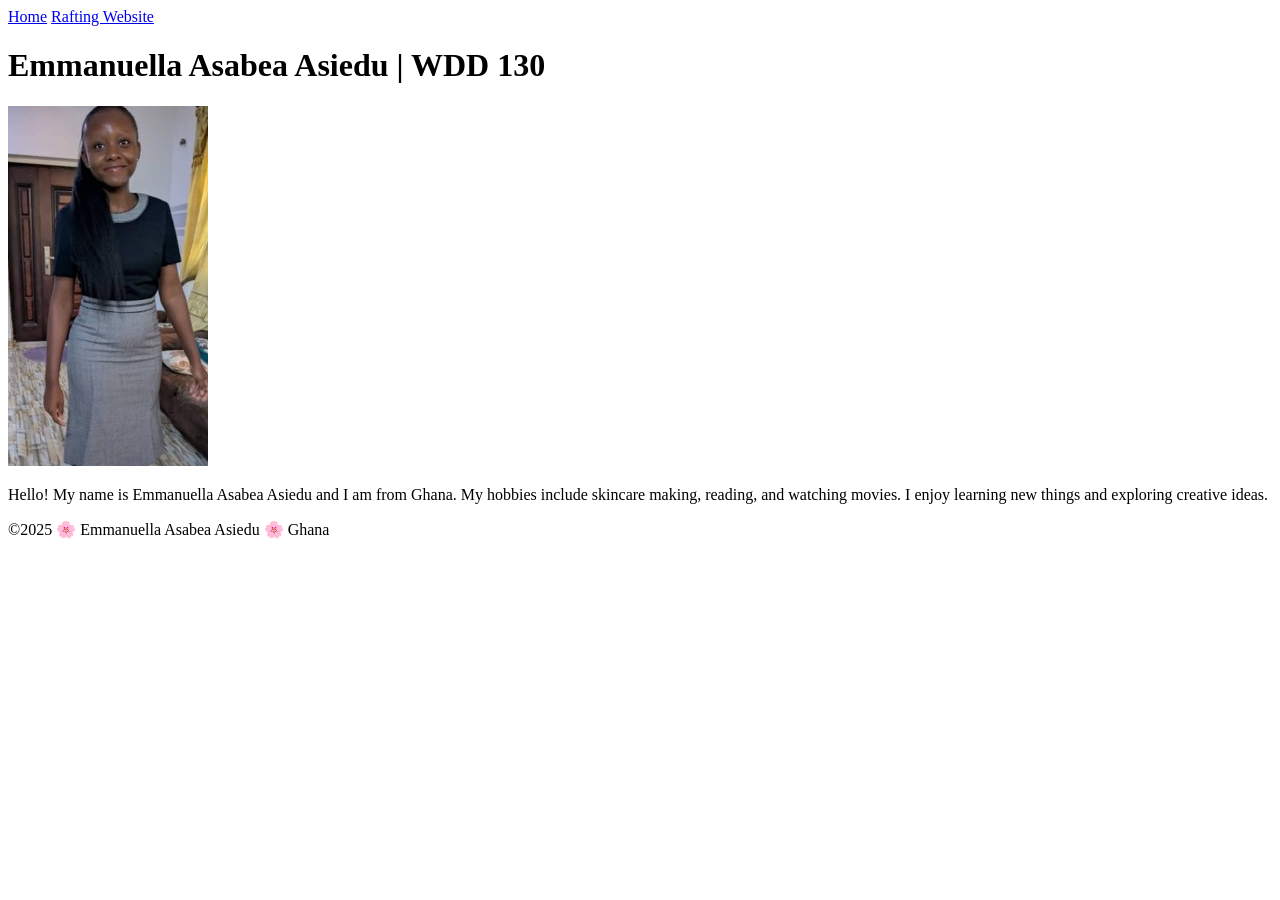
<file: week01/favorite-city.html>
<!DOCTYPE html>
<html lang="en-US">
  <head>
    <meta charset="utf-8">
    <meta name="viewport" content="width=device-width,initial-scale=1.0">
    <title>Emmanuella Asabea Asiedu | WDD 130</title>
  </head>
  <body>
    <header>
      <nav>
        <a href="#">Home</a>
        <a href="wwr/">Rafting Website</a>
      </nav>
    </header>
    <main>
      <h1>Emmanuella Asabea Asiedu | WDD 130</h1>
      <img src="images/profile.jpg" alt="Hello, my name is Emmanuella Asabea Asiedu" width="200">
      <p>Hello! My name is Emmanuella Asabea Asiedu and I am from Ghana. My hobbies include skincare making, reading, and watching movies. I enjoy learning new things and exploring creative ideas.</p>
    </main>
    <footer>
      <p>&copy;2025 🌸 Emmanuella Asabea Asiedu 🌸 Ghana</p>
    </footer>
  </body>
</html>
</file>
